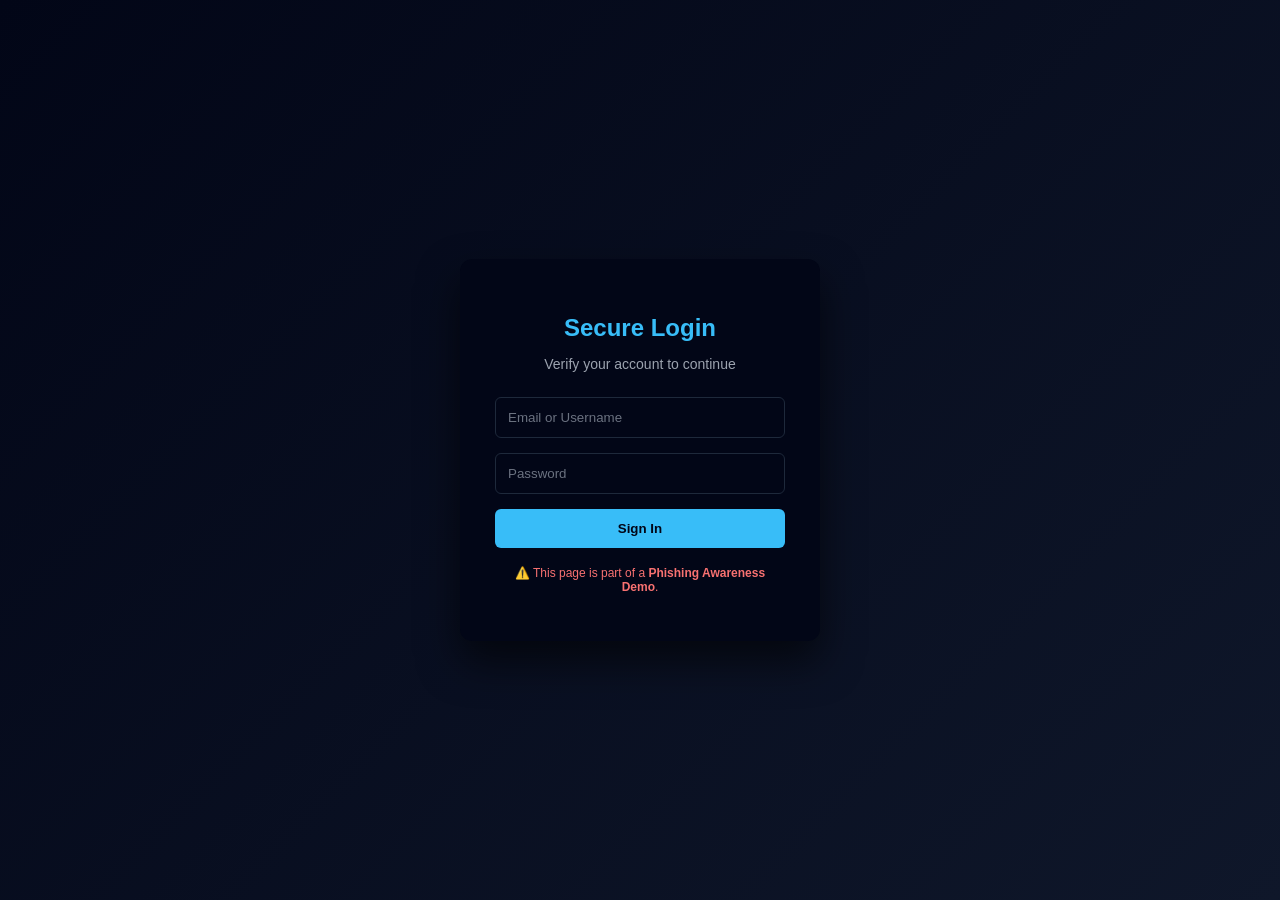
<file: index.html>
<!DOCTYPE html>
<html lang="en">
<head>
  <meta charset="UTF-8">
  <title>Secure Account Login</title>
  <link rel="stylesheet" href="style.css">
</head>
<body>

  <div class="container">
    <div class="login-card">
      <h2>Secure Login</h2>
      <p class="subtitle">Verify your account to continue</p>

      <form id="loginForm">
        <input type="text" placeholder="Email or Username" required>
        <input type="password" placeholder="Password" required>
        <button type="submit">Sign In</button>
      </form>

      <p class="footer-text">
        ⚠️ This page is part of a <strong>Phishing Awareness Demo</strong>.
      </p>
    </div>
  </div>

  <script>
    document.getElementById("loginForm").addEventListener("submit", function (e) {
      e.preventDefault(); // stop form submission

      alert(
        "Phishing Awareness Alert!\n\n" +
        "This is a demonstration page.\n" +
        "Never enter your real credentials on unknown websites."
      );
    });
  </script>

</body>
</html>
</file>
<file: style.css>
* {
  box-sizing: border-box;
}

body {
  margin: 0;
  font-family: "Segoe UI", Tahoma, sans-serif;
  background: linear-gradient(135deg, #020617, #0f172a);
  height: 100vh;
  display: flex;
  justify-content: center;
  align-items: center;
  color: #e5e7eb;
}

.container {
  width: 100%;
  display: flex;
  justify-content: center;
  align-items: center;
}

.login-card {
  background: #020617;
  padding: 35px;
  width: 360px;
  border-radius: 12px;
  box-shadow: 0 20px 40px rgba(0, 0, 0, 0.6);
  text-align: center;
}

.login-card h2 {
  margin-bottom: 5px;
  color: #38bdf8;
}

.subtitle {
  font-size: 14px;
  margin-bottom: 25px;
  color: #9ca3af;
}

input {
  width: 100%;
  padding: 12px;
  margin-bottom: 15px;
  border-radius: 6px;
  border: 1px solid #1e293b;
  background: #020617;
  color: #e5e7eb;
}

input::placeholder {
  color: #6b7280;
}

button {
  width: 100%;
  padding: 12px;
  border-radius: 6px;
  border: none;
  background: #38bdf8;
  color: #020617;
  font-weight: bold;
  cursor: pointer;
  transition: background 0.3s;
}

button:hover {
  background: #0ea5e9;
}

.footer-text {
  margin-top: 18px;
  font-size: 12px;
  color: #f87171;
}
</file>
